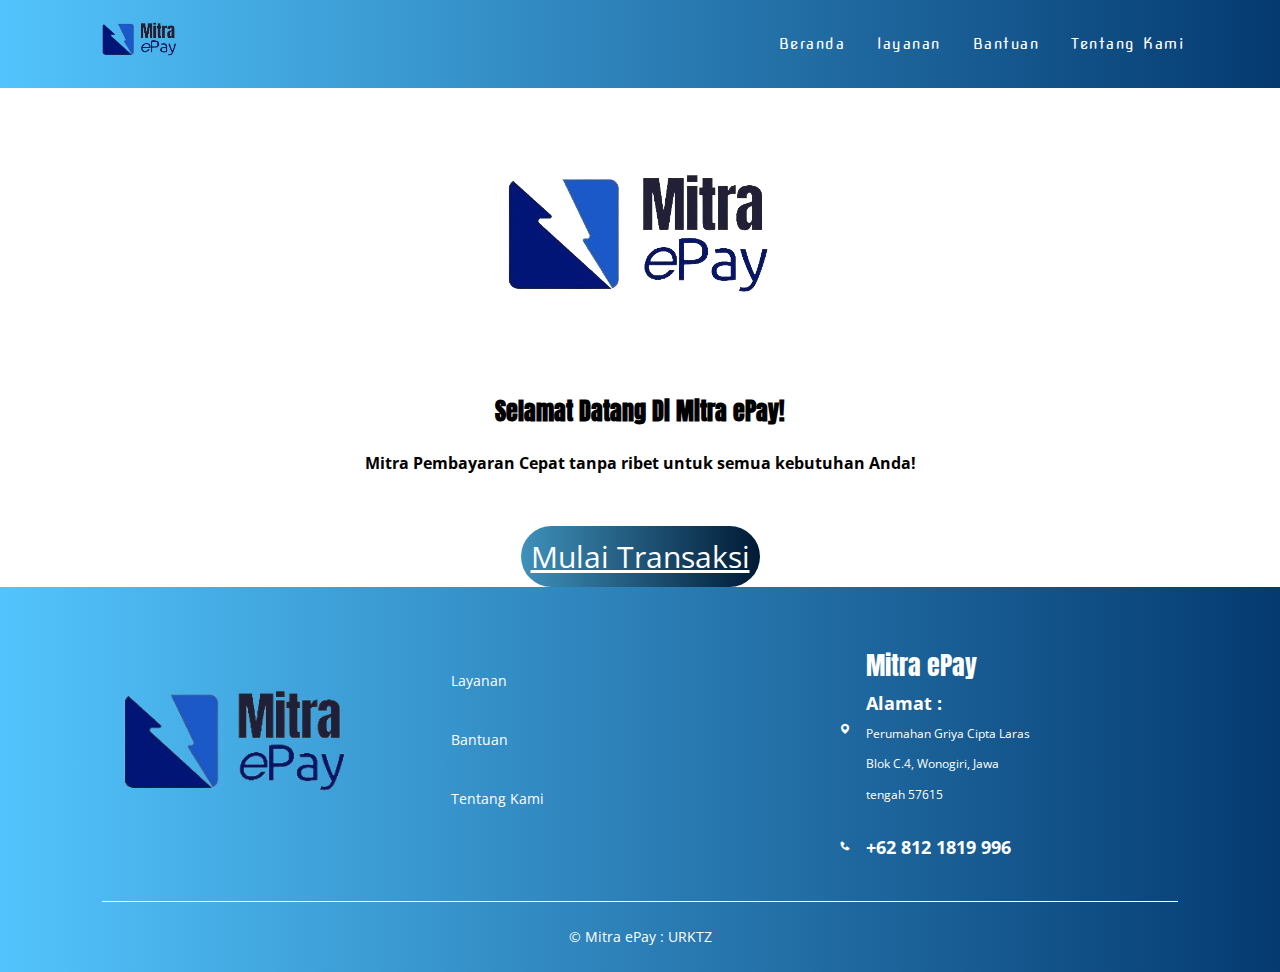
<file: Index.html>
<!DOCTYPE html>
<html lang="en">
<head>
    <meta charset="UTF-8">
    <meta name="viewport" content="width=device-width, initial-scale=1.0">
    <title>Mitra ePay - Beranda</title>
    <link rel="shortcut icon" href="images/logo_besar-removebg-preview.png" />
    <link rel="stylesheet"href="https://robotbiru.com/assets/css/bootstrap.min.css" />
    <link href='https://unpkg.com/boxicons@2.1.4/css/boxicons.min.css' rel='stylesheet'>
    <link rel="stylesheet" href="My.css">
  </head>
  <body id="Beranda">
    <nav class="navbar navbar-expand warna">
      <a class="logo" href="images/logo_besar-removebg-preview.png">
        <img src="images/logo_besar-removebg-preview.png" alt="Logo Mitra ePay"/>
      </a>
      <div class="navbar-collapse">
       <ul class="navbar-nav ml-auto">
          <li>
            <a href="index.html">Beranda</a>
          </li>
          <li>
            <a href="Layanan.html">layanan</a>
          </li>
          <li>
            <a href="Bantu.html">Bantuan</a
            >
          <li>
            <a href="Tentang.html">Tentang Kami</a>
          </li>
        </ul>
      </div>
    </nav>
    <section>
      <img src="images/logo_besar-removebg-preview.png" alt="logo">
      <h2>Selamat Datang Di <Span>Mitra ePay!</Span></h2>
      <h4>Mitra Pembayaran Cepat tanpa ribet untuk semua kebutuhan Anda!</h4>
      <a class="btn" href="Layanan.html">Mulai Transaksi</a>
    </section>
    <footer>
      <div class="row">
        <div class="col-md-4 logo">
          <img src="images/logo_besar-removebg-preview.png"class="d-inline-block align-top"alt="logo"/>
        </div>
        <div class="col-md-2 link">
          <a href="Beranda.html">Layanan</a>
          <a href="Bantu.html">Bantuan</a>
          <a href="IniMitra.html">Tentang Kami</a>
        </div>
        <div>
          <table class="table-footer">
            <tbody>
              <tr>
                <td>
                  <i class='bx bxs-map icon'></i>
                </td>
                <td>
                  <span>Mitra ePay</span>
                  <b>Alamat : </b> 
                  Perumahan Griya Cipta Laras Blok C.4, Wonogiri, Jawa tengah 57615
                </td>
              </tr>
              <tr>
                <td>
                  <i class='bx bxs-phone icon'></i>
                </td>
                <td><b>+62 812 1819 996</b></td>
              </tr>
            </tbody>
          </table>
        </div>
      </div>
      <div class="row copyright">
        &copy; Mitra ePay : URKTZ
      </div>
    </footer>
</body>
</html>
</file>
<file: My.css>
@import url('https://fonts.googleapis.com/css2?family=Anton&display=swap');
@import url('https://fonts.googleapis.com/css2?family=Nova+Square&display=swap');
@import url('https://fonts.googleapis.com/css2?family=Open+Sans:ital,wght@0,300;0,400;0,500;0,700;1,300;1,400;1,500;1,600;1,700&display=swap');
*,
*:before,
*:after {
  padding: 0;
  margin: 0;
  box-sizing: border-box;
}
body {
  font-weight: 400;
  line-height: 30.6px;
  font-family: 'Open Sans', sans-serif;
}
.navbar{
  position:relative;
  display:flex;
  align-items:center;
  justify-content:space-between;
  padding:.5rem 1rem
}
nav {
  background: linear-gradient(90deg, #53c4fd, #043a70);
  padding: 0 80px !important;
  width: 100%;
  display: flex;
  justify-content: space-around;
  align-items: center;
  margin: auto;
  font-family: 'Nova Square', sans-serif;
}
nav img {
  width: 120px;
  padding: 15px;
}
nav li a {
  font-weight: 400;
  font-size: 11pt;
  margin: 0 8px;
  position: relative;
  color: #fff;
  text-decoration: none;
  letter-spacing: 1.5px;
  padding: 2px 8px;
}
nav li a:hover {
  font-weight: 500;
  color: #53c4fd;
  text-decoration: none;
}
nav li a:after {
  background: none repeat scroll 0 0 transparent;
  content: "";
  bottom: -5px;
  display: block;
  height: 2px;
  left: 0;
  position: absolute;
  background: #fff;
  transition: width 0.3s ease 0s, left 0.3s ease 0s;
  width: 0;
}
nav li a:hover:after {
  width: 100%;
  left: 0;
}
nav {
  display: block
}
/* nav selesai */
/* indexcontent */
section {
  text-align: center;
  padding: 10px;
}
section img {
  padding: 50px;
}
h2 {
  padding: 1.7%;
  font-family: 'Anton', sans-serif;
}
h4 {
  padding-bottom: 63px;
}
.btn {
  background: linear-gradient(90deg, #3f91bb, #001a35);
  color: #fff !important;
  border-radius: 50px;
  padding: 10px;
  margin-bottom: 30px;
  font-size: 30px;
}
.btn:hover {
  text-decoration: none;
  color: #8bd8ff;
}
/* index selesai */
.reveal {
  position: relative;
  transform: translateY(150px);
  opacity: 0;
  transition: all 1.5s ease ;
}
.section3 div.row div.layanan h4{
  color: #1963B1;
  font-size: 28px;
  margin-bottom: 1px;
}
.Banner img{
  width: 100%;
}
.Penjelasan{
  background: linear-gradient(90deg, #53c4fd, #043a70);
}
.Penjelasan div{
  padding: 5vw 9%;
  margin: 0;
  display: table;
}
.Penjelasan .img{
  display: table-cell;
  vertical-align: middle;
  padding: 0;
  width: 55%;
  color: #fff;
}
.Penjelasan .row div h4, .Penjelasan .row div p{
  text-align: right;
  color: #fff;
    font-weight: 380;
}
.social-media {
  display: inline-flex;
  justify-content: center;
  align-items: center;
  width: 4rem;
  height: 4rem;
  background: transparent;
  border: .2rem solid #000;
  border-radius: 50%;
  font-size: 2rem;
  color: var(--main-color);
  margin: 4.7px 1rem 4px;
  /* urutannya atas kanan bawah kiri */
  transition: .5s ease;
  text-decoration: none;
}
.mail:hover {
  background: rgb(185, 2, 2);
  color: #fff;
  box-shadow: 0 0 1rem #001a35;
  text-decoration: none;
}
.ig:hover {
  background: radial-gradient(circle, #713ffb 0%, #fc4646);
  color: #fff;
  text-decoration: none;
  box-shadow: 0 1rem 1.3rem #001a35
}
.tt:hover {
  background: black;
  color: #fff;
  box-shadow: 0 0 1rem #001a35;
  text-decoration: none;
}
.section3 div.row{
  display: table;
  margin: 0;
  padding: 17rem 3% 13rem 0;
}
.section3 div.row div{
  font-weight: 400;
  display: table-cell;
  vertical-align: middle;
}
.section3 div.hadir {
  padding: 0 10%;
}
.section3 div.row div.icon-app{    
  padding: 0;
}
div.icon-app td i {
  display: inline-flex;
  justify-content: center;
  align-items: center;
  width: 4rem;
  height: 4rem;
  background: transparent;
  border: .2rem solid #000;
  border-radius: 50%;
  font-size: 2rem;
  margin: 5px 3rem 2rem;
  transition: .5s ease;
}
.active{
  transform: translateY(0px);
  opacity: 1;
}
.section3 table{
  float: right;
}
.section3 table img{
  width: 8vw;
  display: inline-flex;
  justify-content: center;
  align-items: center;
  width: 4rem;
  height: 4rem;
  background: transparent;
  border: .2rem solid #000;
  border-radius: 50%;
  font-size: 2rem;
  color: var(--main-color);
  margin: 0 0 2rem;
}
.section3 table p{
  color: #4e98f6;
    text-align: center;
    font-weight: 500;
    font-size: 9pt;
    margin-top: -6px;
    margin-bottom: 12px;
    line-height: 1.2;
}
.section4{
  text-align: center;
}
.section4 div.row{
    padding: 8vw 9%;
    width: 100%;
    padding-top: 0 !important;
}
.section4 img{
  height: 160px;
}
.section4 h4{
  text-align: center;
  width: 100%;
  margin-top: 4vw;
}
.section4 p{
  margin-bottom: 5vw;
}
.section4 div p{
    font-family: "SansaPro-Normal";
    margin-top: 0;
}
.section4-lab{
  padding: 5vw 7%;
    padding-bottom: 0px;
    margin-bottom: -4vw;
}
.section4-lab div.row{
  padding: 0;
  width: auto;
}
.section4-lab div div img{
  height: 120px;
}
.section4-lab div div p{
  margin-top: 3.4vw;
    font-family: 'SansaPro-Bold';
    line-height: 16pt;
    font-size: 11pt;
}
.section5{
  padding: 2vw 13vw;
}
.section5 h4{
  text-align: center;
    font-family: "SansaPro-Bold";
    font-size: 28px;
    margin-bottom: 5vw;
}
.section5 div{
  display: table;
}
.section5 div img{
  display: table-cell;
}
.section5 div b{
  font-family: "SansaPro-Bold";
    font-size: 14pt;
}
.section5 div div{
  display: table-cell;
    vertical-align: middle;
}
.section5 div.langkah-left div{
  padding: 0 17vw 0 4.5vw;
  text-align: left;
}
.section5 div.langkah-left h4{
  text-align: left;
  margin-bottom: 0;
}
.section5 div.langkah-right div{
  padding: 0 4.5vw 0 23vw;
  text-align: right;
}
.section5 div.langkah-right h4{
  text-align: right;	
  margin-bottom: 0;
}
.section6 div{
  display: table;
    padding: 2vw 17vw;
    margin: 0;
}
.section6 div div{
  display: table-cell;
    vertical-align: middle;
    padding: 2vw;
}
.section6 img{
  width: 78%;
  margin-right: 10px;
}
.section6 a{
  background-color: #1963B1;
    color: #fff;
    text-decoration: none;
    padding: 6px 30px;
    border-radius: 30px;
    display: inline-block;
    font-size: 12pt;
    margin-top: 2.5vw;
}
.section6 span{
  width: 100%;
    display: block;
}
footer {
  background: linear-gradient(90deg, #53c4fd, #043a70);
  display: table;
  width: 100%;
  color: #fff;
  padding: 0vw 8vw;
}
footer div {
  display: table-cell;
  padding-top: 2vw;
}
footer div.logo img {
  width: 21vw;
  margin-top: 30px;
}
footer div.link a {
  color: #fff;
  display: block;
  margin: 28px 5rem;
  font-size: 14px;
  text-decoration: none;
}
footer div b {
  font-weight: 700;
  font-size: 13pt;
  margin-top: 25px;
  margin-bottom: 8px;
  display: block;
}
footer div p {
  margin-bottom: 2vw;
}
footer div.address {
  display: table;
  padding-top: 0;
  font-size: 15px;
}
footer div.address div {
  display: table-cell;
  vertical-align: middle;
}
footer div.address div img {
  margin-right: 15px;
}
footer .copyright {
  padding: 20px;
  display: block;
  text-align: center;
  border-top: 1px #fff solid;
  font-size: 14px;
  margin-top: 2vw;
}
.row{
  display:flex;
}
.table-footer {
  font-size: 9pt;
  margin-left: 50%;
}
.table-footer b {
  margin-bottom: 0;
  margin-top: 0;
  font-size: 18px;
}
.table-footer a {
  color: #fff !important;
  text-decoration: none !important;
}
.icon {
  width: 10px;
}
.table-footer td {
  padding: 10px;
  padding-left: 0;
  padding-right: 15px;
}
.table-footer span {
  font-size: 26px;
  font-family: 'anton';
}
.navbar-nav{
  display:flex;
  flex-direction:column;
  padding-left:0;
  margin-bottom:0;
  list-style:none;
}
.navbar-collapse{
  flex-grow:1;
  align-items:center
}
.navbar-expand .navbar-nav{
  flex-direction:row
}
.navbar-expand .navbar-collapse{
  display:flex!important;
}
.ml-auto{margin-left:auto!important}
</file>
